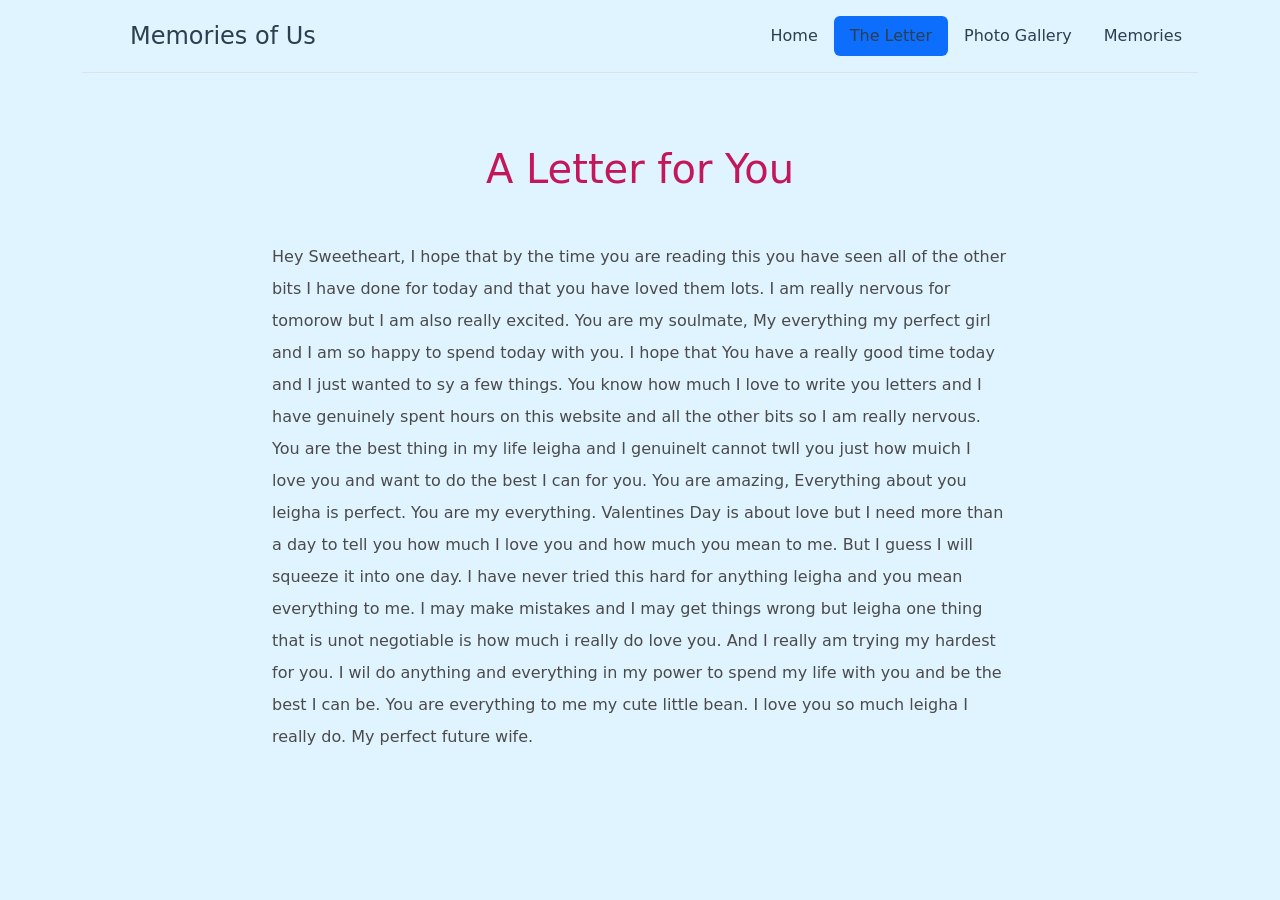
<file: TheLetter.html>
<!DOCTYPE html>
<html lang="en">
<head>
    <meta charset="UTF-8" />
    <title>The Letter</title>
    <link href="https://cdn.jsdelivr.net/npm/bootstrap@5.3.3/dist/css/bootstrap.min.css" rel="stylesheet" integrity="sha384-QWTKZyjpPEjISv5WaRU9OFeRpok6YctnYmDr5pNlyT2bRjXh0JMhjY6hW+ALEwIH" crossorigin="anonymous">
    <link rel="stylesheet" href="./style.css">
</head>
<body>
<div class="container">
    <header class="d-flex flex-wrap justify-content-center py-3 mb-4 border-bottom"> 
        <a href="/" class="d-flex align-items-center mb-3 mb-md-0 me-md-auto link-body-emphasis text-decoration-none"> 
            <svg class="bi me-2" width="40" height="32" aria-hidden="true">
                <use xlink:href="#bootstrap"></use>
            </svg> 
            <span class="fs-4">Memories of Us</span> 
        </a> 
        <ul class="nav nav-pills"> 
            <li class="nav-item">
                <a href="./index.html" class="nav-link">Home</a>
            </li> 
            <li class="nav-item">
                <a href="./TheLetter.html" class="nav-link active" aria-current="page">The Letter</a>
            </li> 
            <li class="nav-item">
                <a href="./PhotoGallery.html" class="nav-link">Photo Gallery</a>
            </li>
            <li class="nav-item">
                <a href="./TheMemories.html" class="nav-link">Memories</a>
            </li>
        </ul> 
    </header>

    <main class="py-5">
        <div class="row justify-content-center">
            <div class="col-lg-8">
                <h1 class="mb-5 text-center">A Letter for You</h1>
                
                <div class="letter-content lh-lg">
                    <p>Hey Sweetheart,

                        I hope that by the time you are reading this you have seen all of the other bits I have done for today and that you have loved them lots. I am really nervous for tomorow but I am
                        also really excited. You are my soulmate, My everything my perfect girl and I am so happy to spend today with you. I hope that You have a really good time today and I just wanted to sy a few things.
                        You know how much I love to write you letters and I have genuinely spent hours on this website and all the other bits so I am really nervous. You are the best thing in my life leigha and I genuinelt  
                        cannot twll you just how muich I love you and want to do the best I can for you. You are amazing, Everything about you leigha is perfect. You are my everything. Valentines Day is about love but I need more than a day to tell you
                        how much I love you and how much you mean to me. But I guess I will squeeze it into one day. I have never tried this hard for anything leigha and you mean everything to me. I may make mistakes and I may get things
                        wrong but leigha one thing that is unot negotiable is how much i really do love you. And I really am trying my hardest for you. I wil do anything and everything in my power to spend my life with you and be the best I can be. You are everything to me my cute little bean.
                        I love you so much leigha I really do. My perfect future wife.
                    </p>
                </div>
            </div>
        </div>
    </main>
</div>

<script src="https://cdn.jsdelivr.net/npm/bootstrap@5.3.3/dist/js/bootstrap.bundle.min.js" integrity="sha384-YvpcrYf0tY3lHB60NNkmXc5s9fDVZLESaAA55NDzOxhy9GkcIdslK1WEQKM/ECJ2" crossorigin="anonymous"></script>
</body>
</html>
</file>
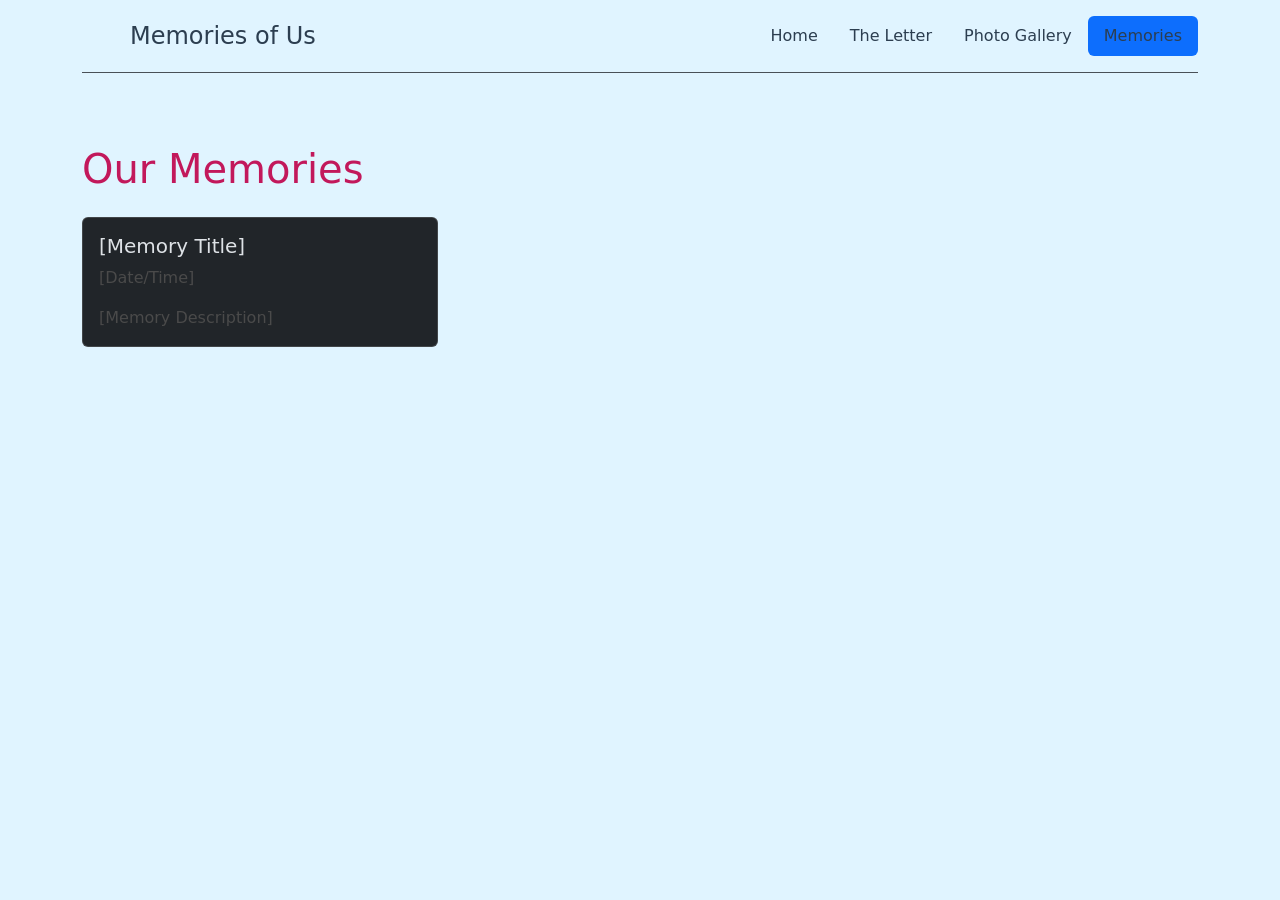
<file: TheMemories.html>
<!DOCTYPE html>
<html data-bs-theme="dark">
<head>
    <meta charset="UTF-8" />
    <title>Memories</title>
    <link href="https://cdn.jsdelivr.net/npm/bootstrap@5.3.3/dist/css/bootstrap.min.css" rel="stylesheet" integrity="sha384-QWTKZyjpPEjISv5WaRU9OFeRpok6YctnYmDr5pNlyT2bRjXh0JMhjY6hW+ALEwIH" crossorigin="anonymous">
    <link rel="stylesheet" href="./style.css">
</head>
<body>
<div class="container"> 
    <header class="d-flex flex-wrap justify-content-center py-3 mb-4 border-bottom"> 
        <a href="/" class="d-flex align-items-center mb-3 mb-md-0 me-md-auto link-body-emphasis text-decoration-none"> 
            <svg class="bi me-2" width="40" height="32" aria-hidden="true">
                <use xlink:href="#bootstrap"></use>
            </svg> 
            <span class="fs-4">Memories of Us</span> 
        </a> 
        <ul class="nav nav-pills"> 
            <li class="nav-item">
                <a href="./index.html" class="nav-link">Home</a>
            </li> 
            <li class="nav-item">
                <a href="./TheLetter.html" class="nav-link">The Letter</a>
            </li> 
            <li class="nav-item">
                <a href="./PhotoGallery.html" class="nav-link">Photo Gallery</a>
            </li>
            <li class="nav-item">
                <a href="./TheMemories.html" class="nav-link active" aria-current="page">Memories</a>
            </li>
        </ul> 
    </header> 
    
    <main class="py-5">
        <h1 class="mb-4">Our Memories</h1>
        
        <div class="row">
            <div class="col-md-6 col-lg-4 mb-4">
                <div class="card h-100">
                    <div class="card-body">
                        <h5 class="card-title">[Memory Title]</h5>
                        <p class="card-text">[Date/Time]</p>
                        <p class="card-text">[Memory Description]</p>
                    </div>
                </div>
            </div>
            
        </div>
    </main>
</div>

<script src="https://cdn.jsdelivr.net/npm/bootstrap@5.3.3/dist/js/bootstrap.bundle.min.js" integrity="sha384-YvpcrYf0tY3lHB60NNkmXc5s9fDVZLESaAA55NDzOxhy9GkcIdslK1WEQKM/ECJ2" crossorigin="anonymous"></script>
</body>
</html>
</file>
<file: style.css>
/* Light blue background */
body {
  background-color: #e0f4ff;
  color: #4a4a4a;
}

/* Style for content sections with light pink boxes */
.col > div {
  background-color: #fce4ec;
  padding: 20px;
  border-radius: 40px;
  border: 3px solid #f8bbd0;
}

p {
  color: #4a4a4a;
}

h1, h2, h3 {
  color: #c2185b;
}

/* Override Bootstrap's light text colors */
a, .nav-link, .link-body-emphasis, .text-body-emphasis, span {
  color: #2c3e50 !important;
}

a:hover {
  color: #c2185b !important;
}

/* Round corners on images */
img {
  border-radius: 200px;
}

.btn-primary {
  background-color: #e91e63 !important;
  border-color: #e91e63 !important;
}

.btn-primary:hover {
  background-color: #c2185b !important;
  border-color: #c2185b !important;
  color: #ffffff !important;
  box-shadow: 0 8px 16px rgba(0, 0, 0, 0.5) !important;
}
</file>
